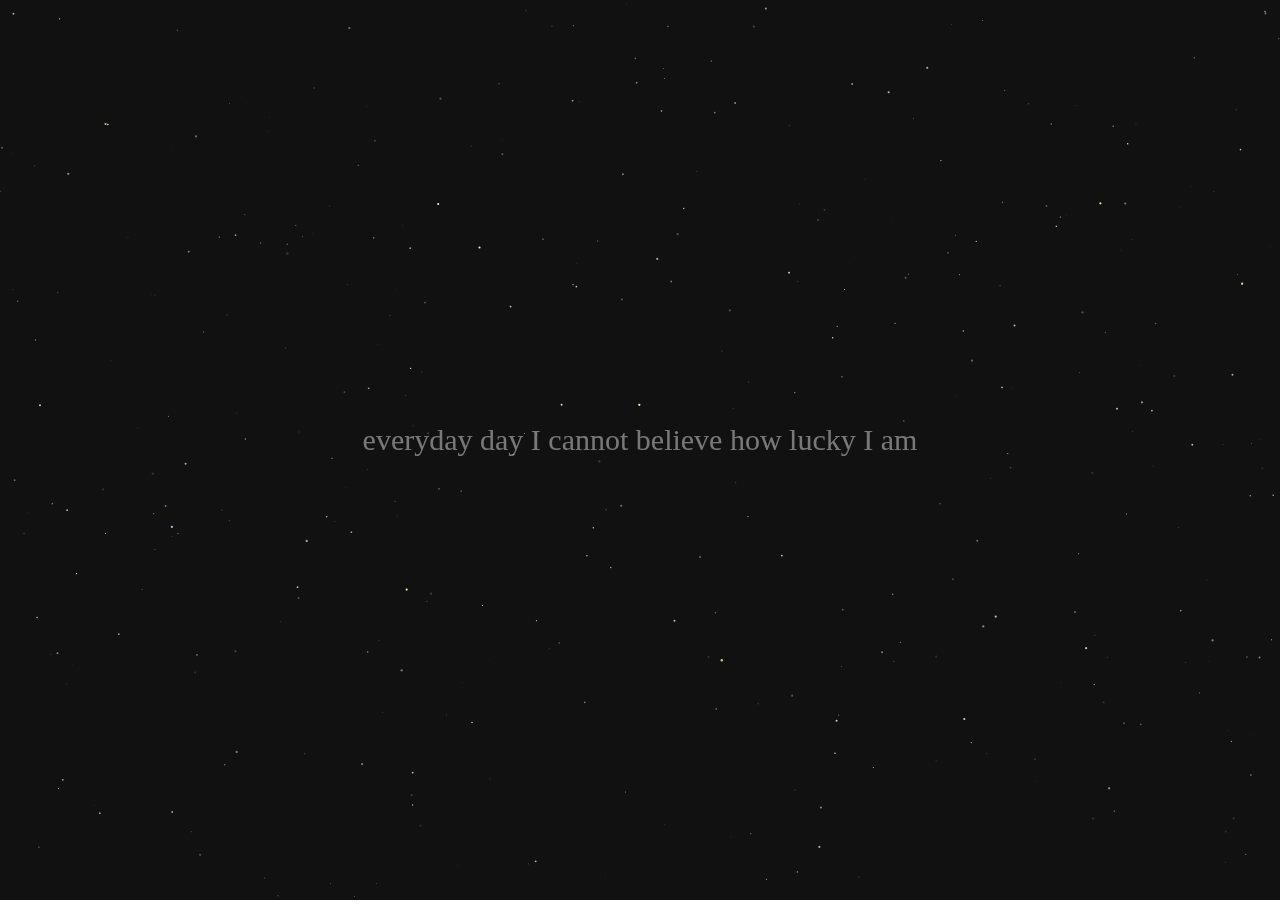
<file: index.html>
<!DOCTYPE html>
<html lang="en">
  <head>
    <meta charset="UTF-8" />
    <meta name="viewport" content="width=device-width, initial-scale=1.0" />
    <link rel="icon" href="public/images/favicon.png" type="image/x-icon" />
    <title>Pglu's Proposal</title>
    <link rel="stylesheet" href="public/style.css" />
  </head>

  <body>
    <canvas id="starfield"></canvas>
    <button id="valentinesButton">
      <a style="margin-top: 0.2rem" href="https://wa.link/1u77q5"
        >If Yes Click Me! ❤</a
      >
    </button>

    <script src="script.js"></script>
  </body>
</html>
</file>
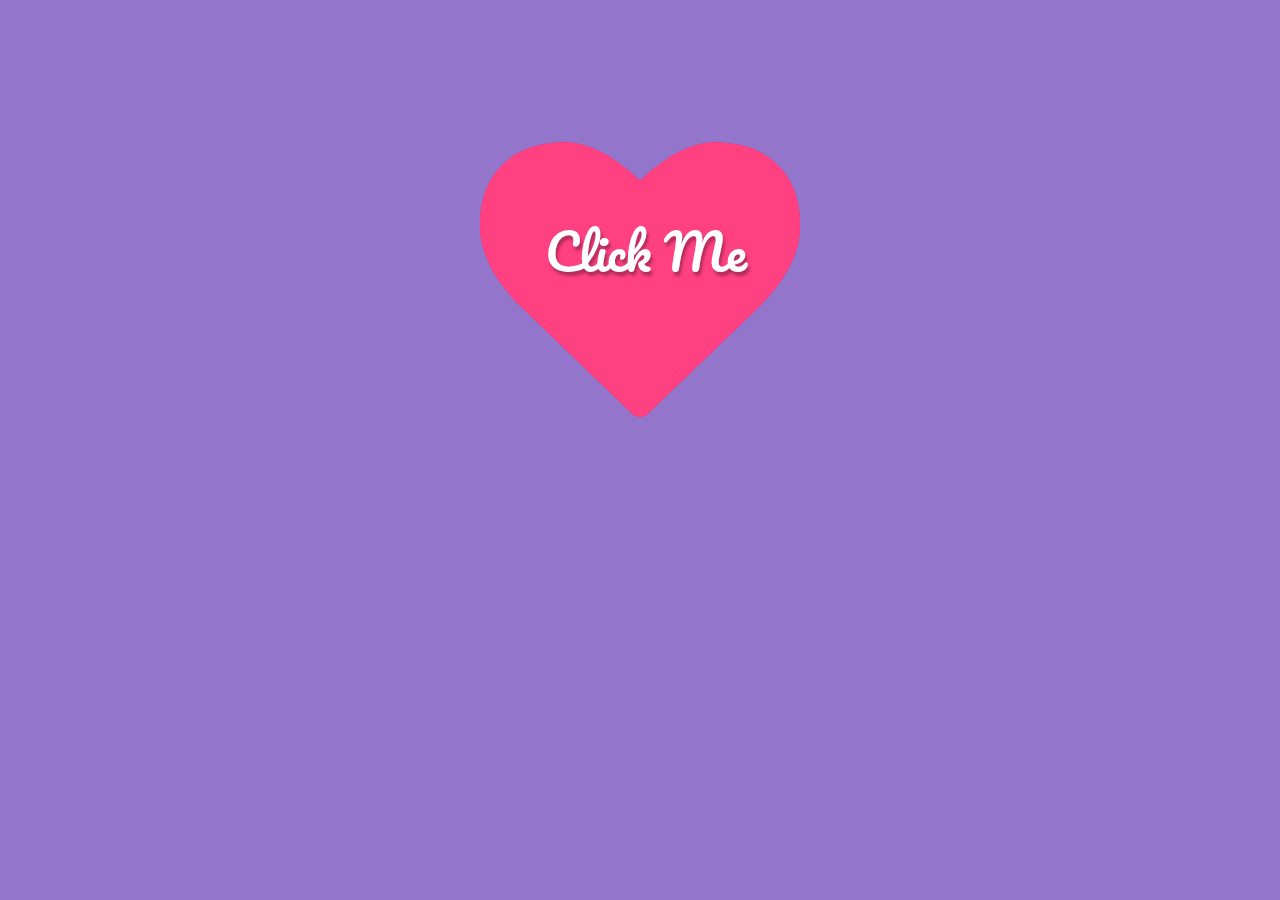
<file: pgluN/new.html>
<!DOCTYPE html>
<html lang="en">
  <head>
    <meta charset="UTF-8" />
    <meta name="viewport" content="width=device-width, initial-scale=1.0" />
    <title>My Pglu</title>
    <link rel="stylesheet" href="untoldcoding.css" />
  </head>

  <body>
    <script
      src="https://code.jquery.com/jquery-3.2.1.min.js"
      integrity="sha256-hwg4gsxgFZhOsEEamdOYGBf13FyQuiTwlAQgxVSNgt4="
      crossorigin="anonymous"
    ></script>
    <link
      href="https://maxcdn.bootstrapcdn.com/font-awesome/4.7.0/css/font-awesome.min.css"
      rel="stylesheet"
      integrity="sha384-wvfXpqpZZVQGK6TAh5PVlGOfQNHSoD2xbE+QkPxCAFlNEevoEH3Sl0sibVcOQVnN"
      crossorigin="anonymous"
    />
    <!-- Happy Valentines day Codepen! -->
    <div class="bgoverlay">
      <div class="container">
        <span class="ico">
          <span class="ico2"></span> <span class="title">Click Me</span>
        </span>
        <div class="endtext">
          <span class="close" title="Restart"><i class="fa fa-times"></i></span>
          <h1>I love you baby</h1>
          <h2>Be mine Forever</h2>
          <h3>
            Plss forget about my mistakes II lovee youu soo much pglu jaaan meri
            laddu baby 🥺
          </h3>
          <h3>~Your Pglu</h3>
        </div>
      </div>
    </div>

    <script src="untoldcoding.js"></script>
    <script
      src="https://code.jquery.com/jquery-3.2.1.min.js"
      integrity="sha256-hwg4gsxgFZhOsEEamdOYGBf13FyQuiTwlAQgxVSNgt4="
      crossorigin="anonymous"
    ></script>
  </body>
</html>
</file>
<file: public/style.css>
html,
body {
  margin: 0 !important;
  padding: 0 !important;
  overflow: hidden;
  cursor: url("./images/pointer.png"), auto;
}

canvas {
  width: 100%;
  height: auto;
  background: #111;
}

#valentinesButton {
  display: none;
  text-decoration: none;
  position: absolute;
  background-color: #e2d6bb;
  border: 2px solid #ffffff;
  color: #f51010;
  cursor: pointer;
  height: 50px;
  font-size: 16px;
  font-family: "Comic Sans MS", cursive, sans-serif;
  border-radius: 10px;
  top: calc(50% + 150px);
  left: 50%;
  transform: translateX(-50%);
  transition: background-color 0.3s ease-in-out, color 0.3s ease-in-out;
}

#valentinesButton:hover {
  background-color: #fefefe;
  color: rgb(0, 86, 245);
}

#valentinesButton a {
  text-decoration: none;
  color: red;
}
</file>
<file: pgluN/untoldcoding.css>
@import url(https://fonts.googleapis.com/css?family=Pacifico);
body {
  background: url(https://subtlepatterns.com/patterns/noise_lines.png);
  font-family: "Pacifico", cursive;
  overflow: hidden;
  color: #fff;
}
.bgoverlay {
  background: rgb(103, 58, 183);
  background: rgba(103, 58, 183, 0.7);
  position: absolute;
  top: 0;
  left: 0;
  right: 0;
  bottom: 0;
}
.container {
  position: relative;
  margin: 120px auto 0 auto;
  width: 320px;
}

.ico {
  display: block;
  width: 320px;
  height: 320px;
}
.open .ico {
  animation: open 4s;
  transform: scale(10);
}
.ico .title {
  position: absolute;
  top: 50%;
  left: 50%;
  margin-left: -95px;
  margin-top: -73px;
  z-index: 4;
  font-size: 50px;
  font-family: "Pacifico", cursive;
  color: #fff;
  cursor: pointer;
  text-shadow: 2px 4px 3px rgba(0, 0, 0, 0.3);
}
.open .ico .title {
  opacity: 0;
  transition: all 0.3s ease;
  top: -100px;
}
.ico:before,
.ico:after,
.ico2:before,
.ico2:after {
  position: absolute;
  top: 0;
  left: 0;
}
.ico:before,
.ico:after,
.ico2:before,
.ico2:after {
  display: block;
  font-size: 20em;
  color: #ff4081;
  content: "\f004";
  font-family: FontAwesome;
  text-rendering: auto;
  -webkit-font-smoothing: antialiased;
  -moz-osx-font-smoothing: grayscale;
}
.ico2:before,
.ico2:after {
  color: #e91e63;
}
.ico:before {
  z-index: 3;
}
.ico:after {
  animation: explode 4s infinite;
}

.ico2:before {
  animation: explodeSmall 3s infinite;
}
.ico2:after {
  animation: explodeSmall 2s infinite;
}

.endtext {
  opacity: 0;
  position: absolute;
  top: -100px;
  width: 100%;
}
.open .endtext {
  top: 0;
  opacity: 1;
  animation: show 5s;
}
.endtext .close {
  position: absolute;
  top: 0;
  right: 0;
  cursor: pointer;
  text-shadow: 2px 4px 3px rgba(0, 0, 0, 0.3);
}
.endtext h1,
.endtext h2,
.endtext h3 {
  text-shadow: 2px 4px 3px rgba(0, 0, 0, 0.3);
  text-align: center;
  font-weight: normal;
}
.endtext h1 {
  font-size: 50px;
}
.endtext h2 {
  font-size: 30px;
}
.endtext h3 {
  font-size: 20px;
}

@keyframes explode {
  from {
    transform: scale(1);
    opacity: 1;
  }
  to {
    transform: scale(1.6);
    opacity: 0;
  }
}
@keyframes explodeSmall {
  from {
    transform: scale(1);
    opacity: 1;
  }
  to {
    transform: scale(1.2);
    opacity: 0;
  }
}

@keyframes open {
  from {
    transform: scale(1);
  }
  to {
    transform: scale(10);
  }
}

@keyframes show {
  from {
    opacity: 0;
    top: -100px;
  }
  to {
    opacity: 1;
    top: 0;
  }
}
</file>
